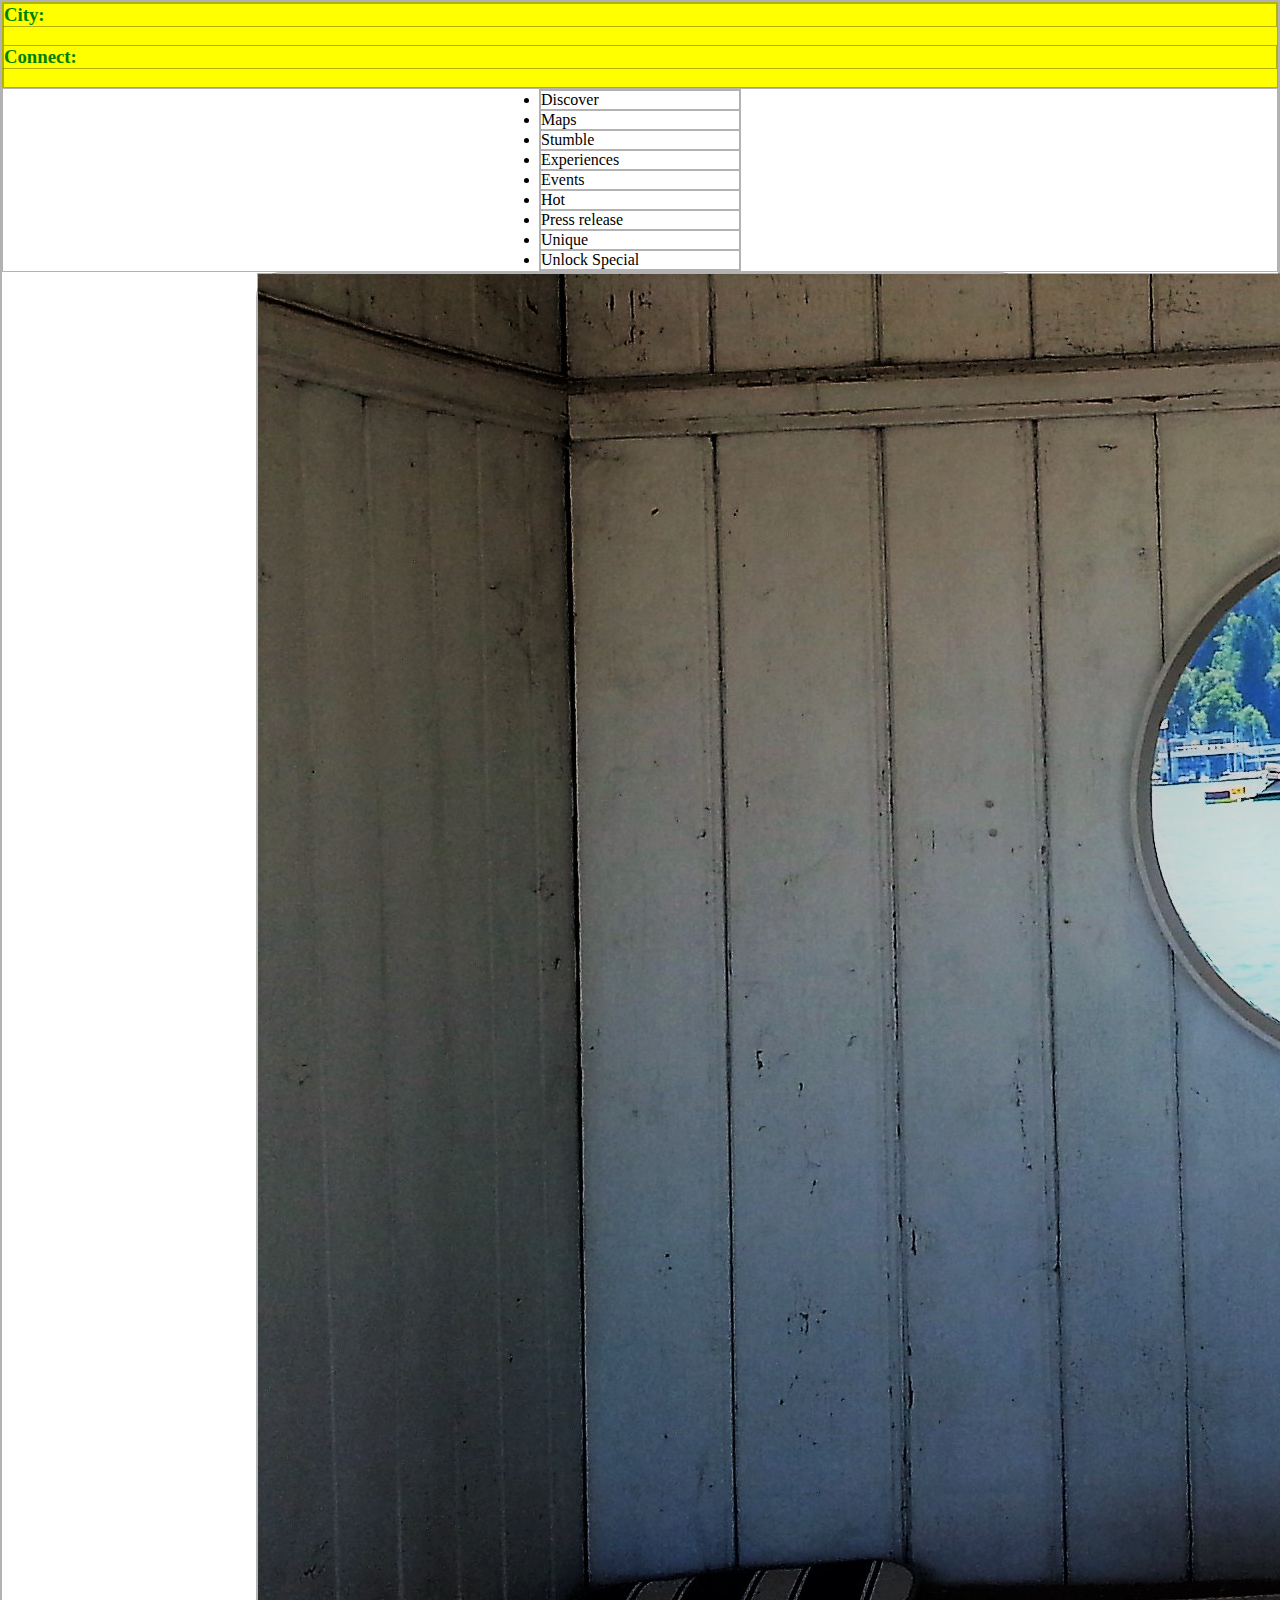
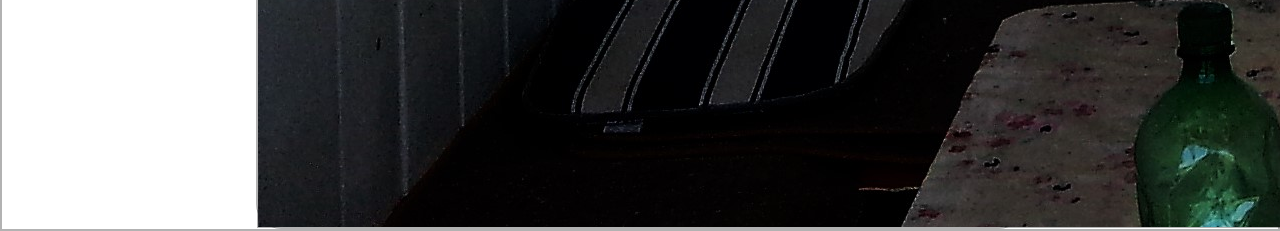
<file: Project Trudel/index.html/index.html>
<!DOCTYPE>
<html>
  <head>
    <title>Trudel</title>
    <link href="../style.css/mystyle.css" type="text/css" rel="stylesheet">
  </head>



  <body>
    <div class="header">
      <h3>City:</h3>
      <a><h3>Connect:</h3></a> <!--Friend or local who wants to hang out-->
    </div>

    <div class="navigationlist">
      <ul>
        <li>Discover</li>
        <li>Maps</li>
        <li>Stumble</li> <!--Blogs and pics - authentic lifestyle, Getting Lost,etc... Shops, Handmade only-->
        <li>Experiences</li> <!--How to create the perfect day-->
        <li>Events</li>
        <li>Hot</li>
        <li>Press release</li> <!--Info about the place, big names, history/other "sciences"-->
        <li>Unique</li> <!--Noteworthy raw diamonds-->
        <li>Unlock Special</li> <!--Get treated by us with different unique gifts, discounts, experiences, in exchange for achievements-->
      </ul>
    </div>
  <div class="Profo">
    <img src="../Profilbild.jpg" alt="Maxi">
  </div>






  </body>

</html>
</file>
<file: Project Trudel/style.css/mystyle.css>
* {
  border: 1px solid rgba(0, 0, 0, 0.3);
}

* {
  margin: 0;
  padding: 0;
}

h3 {
  color: green;
}

ul {
  width: 200px;
  margin: auto;
}

.header {
  background-color: yellow;
}

.Profo {
  width: 60%;
  margin: auto;
  border-radius: 25px;
}
</file>
